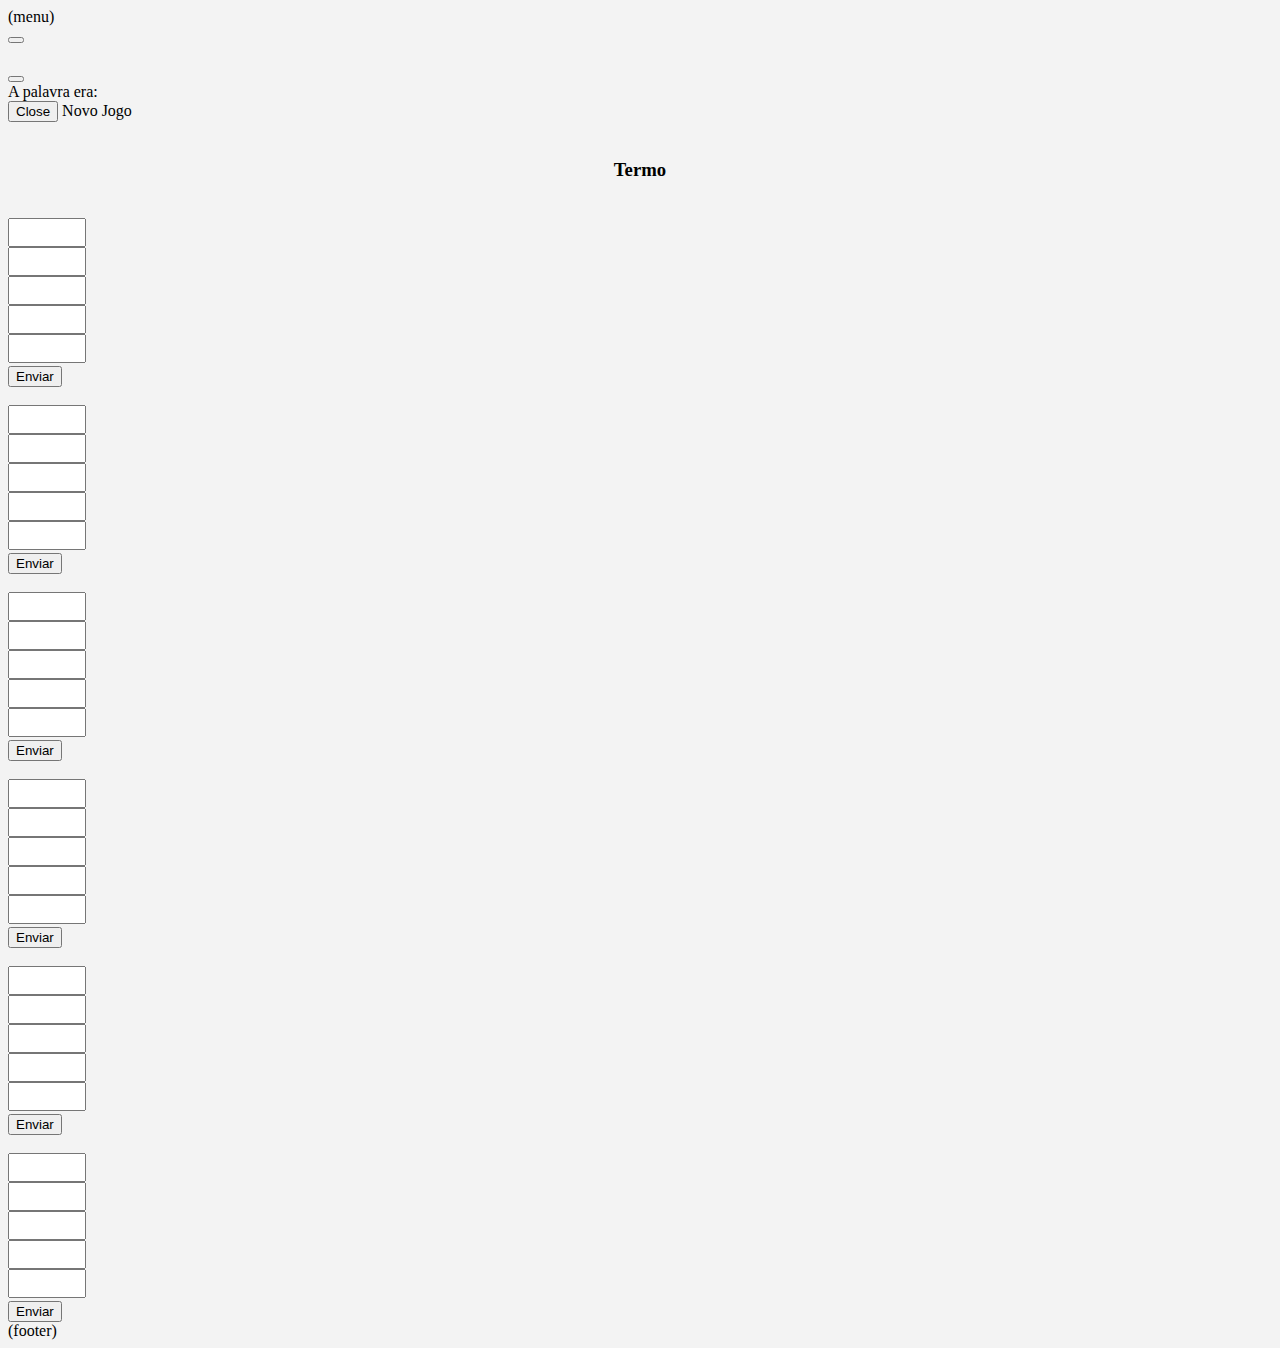
<file: src/main/resources/templates/home/index.html>
<!DOCTYPE html>
<html xmlns:th="http://www.thymeleaf.org" lang="en">
  <head th:include="layout :: htmlhead"></head>
  <body style="background-color: #f3f3f3">
    <nav th:replace="layout :: menu">(menu)</nav>
    <main>
      <div
        id="toast-container"
        aria-live="polite"
        aria-atomic="true"
        class="position-absolute end-0 bottom-0"
      >
        <div class="toast-container top-0 end-0 p-3">
          <div
            class="toast align-items-center text-white bg-danger border-0"
            role="alert"
            aria-live="assertive"
            aria-atomic="true"
          >
            <div class="d-flex">
              <div class="toast-body">
                <span th:text="${excecao}"></span>
              </div>
              <button
                type="button"
                class="btn-close btn-close-white me-2 m-auto"
                data-bs-dismiss="toast"
                aria-label="Close"
              ></button>
            </div>
          </div>
        </div>
      </div>

      <div class="modal fade" id="exampleModal" tabindex="-1" aria-labelledby="exampleModalLabel" aria-hidden="true">
        <div class="modal-dialog">
            <div class="modal-content">
                <div class="modal-header">
                    <h1 class="modal-title fs-5" id="staticBackdropLabel"  th:text="${listpalavras.Mensagem}"></h1>
                    <button type="button" class="btn-close" data-bs-dismiss="modal" aria-label="Close"></button>
                </div>
                <div class="modal-body">
                  A palavra era:  <span
                  th:if="${listpalavras != null}"
                  th:text="${listpalavras.PalavraChave}"
                ></span>
                </div>
                <div class="modal-footer">
                    <button type="button" class="btn btn-secondary" data-bs-dismiss="modal">Close</button>
                    <a th:href="@{'/'}" class="btn btn-primary">Novo Jogo</a>
                </div>
            </div>
        </div>
    </div>


      <div class="principal">
            

        <br />
        <div class="fundo_jogo">
          <h3 style="text-align: center;" class="text-center">Termo</h3>
          <br />   
          <form
            th:action="@{/verificar}"
            method="POST"
            th:object="${listpalavras}"
            id="meuForm"
          >
            <input type="hidden" th:field="*{PalavraChave}" />

            <div class="container-fluid text-center" style="max-width: 400px; min-width: 300px">
              <div class="row  row-cols-lg-6 g-2 g-lg-3">
                <div class="col">
                  <input
                    type="hidden"
                    th:field="*{Linhas[0].Letras[0].Status}"
                  />
                  <input
                    type="text"
                    th:style="*{Linhas[0].Letras[0].Status.getNumero == 1 ? 'background-color: green;' : (Linhas[0].Letras[0].Status.getNumero == 2 ? 'background-color: gray;' : (Linhas[0].Letras[0].Status.getNumero == 3 ? 'background-color: yellow;' : ''))}"
                    th:readonly="*{not Linhas[0].Ativo}"
                    th:field="*{Linhas[0].Letras[0].Letra}"
                    class="form-control border border-secondary inputs"
                    maxlength="1"
                    id="campo1"
                  />
                </div>
                <div class="col">
                  <input
                    type="hidden"
                    th:field="*{Linhas[0].Letras[1].Status}"
                  />
                  <input
                    type="text"
                    th:style="*{Linhas[0].Letras[1].Status.getNumero == 1 ? 'background-color: green;' : (Linhas[0].Letras[1].Status.getNumero == 2 ? 'background-color: gray;' : (Linhas[0].Letras[1].Status.getNumero == 3 ? 'background-color: yellow;' : ''))}"
                    th:readonly="*{not Linhas[0].Ativo}"
                    th:field="*{Linhas[0].Letras[1].Letra}"
                    class="form-control border border-secondary inputs"
                    maxlength="1"
                    id="campo2"
                  />
                </div>
                <div class="col">
                  <input
                    type="hidden"
                    th:field="*{Linhas[0].Letras[2].Status}"
                  />
                  <input
                    type="text"
                    th:style="*{Linhas[0].Letras[2].Status.getNumero == 1 ? 'background-color: green;' : (Linhas[0].Letras[2].Status.getNumero == 2 ? 'background-color: gray;' : (Linhas[0].Letras[2].Status.getNumero == 3 ? 'background-color: yellow;' : ''))}"
                    th:readonly="*{not Linhas[0].Ativo}"
                    th:field="*{Linhas[0].Letras[2].Letra}"
                    class="form-control border border-secondary inputs"
                    maxlength="1"
                    id="campo3"
                  />
                </div>
                <div class="col">
                  <input
                    type="hidden"
                    th:field="*{Linhas[0].Letras[3].Status}"
                  />
                  <input
                    type="text"
                    th:style="*{Linhas[0].Letras[3].Status.getNumero == 1 ? 'background-color: green;' : (Linhas[0].Letras[3].Status.getNumero == 2 ? 'background-color: gray;' : (Linhas[0].Letras[3].Status.getNumero == 3 ? 'background-color: yellow;' : ''))}"
                    th:readonly="*{not Linhas[0].Ativo}"
                    th:field="*{Linhas[0].Letras[3].Letra}"
                    class="form-control border border-secondary inputs"
                    maxlength="1"
                    id="campo4"
                  />
                </div>
                <div class="col">
                  <input
                    type="hidden"
                    th:field="*{Linhas[0].Letras[4].Status}"
                  />
                  <input
                    type="text"
                    th:style="*{Linhas[0].Letras[4].Status.getNumero == 1 ? 'background-color: green;' : (Linhas[0].Letras[4].Status.getNumero == 2 ? 'background-color: gray;' : (Linhas[0].Letras[4].Status.getNumero == 3 ? 'background-color: yellow;' : ''))}"
                    th:readonly="*{not Linhas[0].Ativo}"
                    th:field="*{Linhas[0].Letras[4].Letra}"
                    class="form-control border border-secondary inputs"
                    maxlength="1"
                    id="campo5"
                  />
                </div>
                <input type="hidden" th:field="*{Linhas[0].Ativo}" />
                <div class="col">
                  <button
                    type="submit"
                    th:if="*{Linhas[0].Ativo}"
                    class="btn btn-secondary"
                    style="max-height: 80px; margin-top: 3px"
                  >
                    Enviar
                  </button>
                </div>
              </div>

              <br />

              <div class="row  row-cols-lg-6 g-2 g-lg-3">
                <div class="col">
                  <input
                    type="hidden"
                    th:field="*{Linhas[1].Letras[0].Status}"
                  />
                  <input
                    type="text"
                    th:style="*{Linhas[1].Letras[0].Status.getNumero == 1 ? 'background-color: green;' : (Linhas[1].Letras[0].Status.getNumero == 2 ? 'background-color: gray;' : (Linhas[1].Letras[0].Status.getNumero == 3 ? 'background-color: yellow;' : ''))}"
                    th:readonly="*{not Linhas[1].Ativo}"
                    th:field="*{Linhas[1].Letras[0].Letra}"
                    class="form-control border border-secondary inputs"
                    maxlength="1"
                    id="campo6"
                  />
                </div>
                <div class="col">
                  <input
                    type="hidden"
                    th:field="*{Linhas[1].Letras[1].Status}"
                  />
                  <input
                    type="text"
                    th:style="*{Linhas[1].Letras[1].Status.getNumero == 1 ? 'background-color: green;' : (Linhas[1].Letras[1].Status.getNumero == 2 ? 'background-color: gray;' : (Linhas[1].Letras[1].Status.getNumero == 3 ? 'background-color: yellow;' : ''))}"
                    th:readonly="*{not Linhas[1].Ativo}"
                    th:field="*{Linhas[1].Letras[1].Letra}"
                    class="form-control border border-secondary inputs"
                    maxlength="1"
                    id="campo7"
                  />
                </div>
                <div class="col">
                  <input
                    type="hidden"
                    th:field="*{Linhas[1].Letras[2].Status}"
                  />
                  <input
                    type="text"
                    th:style="*{Linhas[1].Letras[2].Status.getNumero == 1 ? 'background-color: green;' : (Linhas[1].Letras[2].Status.getNumero == 2 ? 'background-color: gray;' : (Linhas[1].Letras[2].Status.getNumero == 3 ? 'background-color: yellow;' : ''))}"
                    th:readonly="*{not Linhas[1].Ativo}"
                    th:field="*{Linhas[1].Letras[2].Letra}"
                    class="form-control border border-secondary inputs"
                    maxlength="1"
                    id="campo8"
                  />
                </div>
                <div class="col">
                  <input
                    type="hidden"
                    th:field="*{Linhas[1].Letras[3].Status}"
                  />
                  <input
                    type="text"
                    th:style="*{Linhas[1].Letras[3].Status.getNumero == 1 ? 'background-color: green;' : (Linhas[1].Letras[3].Status.getNumero == 2 ? 'background-color: gray;' : (Linhas[1].Letras[3].Status.getNumero == 3 ? 'background-color: yellow;' : ''))}"
                    th:readonly="*{not Linhas[1].Ativo}"
                    th:field="*{Linhas[1].Letras[3].Letra}"
                    class="form-control border border-secondary inputs"
                    maxlength="1"
                    id="campo9"
                  />
                </div>
                <div class="col">
                  <input
                    type="hidden"
                    th:field="*{Linhas[1].Letras[4].Status}"
                  />
                  <input
                    type="text"
                    th:style="*{Linhas[1].Letras[4].Status.getNumero == 1 ? 'background-color: green;' : (Linhas[1].Letras[4].Status.getNumero == 2 ? 'background-color: gray;' : (Linhas[1].Letras[4].Status.getNumero == 3 ? 'background-color: yellow;' : ''))}"
                    th:readonly="*{not Linhas[1].Ativo}"
                    th:field="*{Linhas[1].Letras[4].Letra}"
                    class="form-control border border-secondary inputs"
                    maxlength="1"
                    id="campo10"
                  />
                </div>
                <input type="hidden" th:field="*{Linhas[1].Ativo}" />
                <div class="col">
                  <button
                    type="submit"
                    th:if="*{Linhas[1].Ativo}"
                    class="btn btn-secondary"
                    style="max-height: 80px; margin-top: 3px"
                  >
                    Enviar
                  </button>
                </div>
              </div>

              <br />

              <div class="row  row-cols-lg-6 g-2 g-lg-3">
                <div class="col">
                  <input
                    type="hidden"
                    th:field="*{Linhas[2].Letras[0].Status}"
                  />
                  <input
                    type="text"
                    th:style="*{Linhas[2].Letras[0].Status.getNumero == 1 ? 'background-color: green;' : (Linhas[2].Letras[0].Status.getNumero == 2 ? 'background-color: gray;' : (Linhas[2].Letras[0].Status.getNumero == 3 ? 'background-color: yellow;' : ''))}"
                    th:readonly="*{not Linhas[2].Ativo}"
                    th:field="*{Linhas[2].Letras[0].Letra}"
                    class="form-control border border-secondary inputs"
                    maxlength="1"
                    id="campo11"
                  />
                </div>
                <div class="col">
                  <input
                    type="hidden"
                    th:field="*{Linhas[2].Letras[1].Status}"
                  />
                  <input
                    type="text"
                    th:style="*{Linhas[2].Letras[1].Status.getNumero == 1 ? 'background-color: green;' : (Linhas[2].Letras[1].Status.getNumero == 2 ? 'background-color: gray;' : (Linhas[2].Letras[1].Status.getNumero == 3 ? 'background-color: yellow;' : ''))}"
                    th:readonly="*{not Linhas[2].Ativo}"
                    th:field="*{Linhas[2].Letras[1].Letra}"
                    class="form-control border border-secondary inputs"
                    maxlength="1"
                    id="campo12"
                  />
                </div>
                <div class="col">
                  <input
                    type="hidden"
                    th:field="*{Linhas[2].Letras[2].Status}"
                  />
                  <input
                    type="text"
                    th:style="*{Linhas[2].Letras[2].Status.getNumero == 1 ? 'background-color: green;' : (Linhas[2].Letras[2].Status.getNumero == 2 ? 'background-color: gray;' : (Linhas[2].Letras[2].Status.getNumero == 3 ? 'background-color: yellow;' : ''))}"
                    th:readonly="*{not Linhas[2].Ativo}"
                    th:field="*{Linhas[2].Letras[2].Letra}"
                    class="form-control border border-secondary inputs"
                    maxlength="1"
                    id="campo13"
                  />
                </div>
                <div class="col">
                  <input
                    type="hidden"
                    th:field="*{Linhas[2].Letras[3].Status}"
                  />
                  <input
                    type="text"
                    th:style="*{Linhas[2].Letras[3].Status.getNumero == 1 ? 'background-color: green;' : (Linhas[2].Letras[3].Status.getNumero == 2 ? 'background-color: gray;' : (Linhas[2].Letras[3].Status.getNumero == 3 ? 'background-color: yellow;' : ''))}"
                    th:readonly="*{not Linhas[2].Ativo}"
                    th:field="*{Linhas[2].Letras[3].Letra}"
                    class="form-control border border-secondary inputs"
                    maxlength="1"
                    id="campo14"
                  />
                </div>
                <div class="col">
                  <input
                    type="hidden"
                    th:field="*{Linhas[2].Letras[4].Status}"
                  />
                  <input
                    type="text"
                    th:style="*{Linhas[2].Letras[4].Status.getNumero == 1 ? 'background-color: green;' : (Linhas[2].Letras[4].Status.getNumero == 2 ? 'background-color: gray;' : (Linhas[2].Letras[4].Status.getNumero == 3 ? 'background-color: yellow;' : ''))}"
                    th:readonly="*{not Linhas[2].Ativo}"
                    th:field="*{Linhas[2].Letras[4].Letra}"
                    class="form-control border border-secondary inputs"
                    maxlength="1"
                    id="campo15"
                  />
                </div>
                <input type="hidden" th:field="*{Linhas[2].Ativo}" />
                <div class="col">
                  <button
                    type="submit"
                    th:if="*{Linhas[2].Ativo}"
                    class="btn btn-secondary"
                    style="max-height: 80px; margin-top: 3px"
                  >
                    Enviar
                  </button>
                </div>
              </div>

              <br />

              <div class="row  row-cols-lg-6 g-2 g-lg-3">
                <input type="hidden" th:field="*{Linhas[3].Letras[0].Status}" />
                <div class="col">
                  <input
                    type="text"
                    th:style="*{Linhas[3].Letras[0].Status.getNumero == 1 ? 'background-color: green;' : (Linhas[3].Letras[0].Status.getNumero == 2 ? 'background-color: gray;' : (Linhas[3].Letras[0].Status.getNumero == 3 ? 'background-color: yellow;' : ''))}"
                    th:readonly="*{not Linhas[3].Ativo}"
                    th:field="*{Linhas[3].Letras[0].Letra}"
                    class="form-control border border-secondary inputs"
                    maxlength="1"
                    id="campo16"
                  />
                </div>
                <div class="col">
                  <input
                    type="hidden"
                    th:field="*{Linhas[3].Letras[1].Status}"
                  />
                  <input
                    type="text"
                    th:style="*{Linhas[3].Letras[1].Status.getNumero == 1 ? 'background-color: green;' : (Linhas[3].Letras[1].Status.getNumero == 2 ? 'background-color: gray;' : (Linhas[3].Letras[1].Status.getNumero == 3 ? 'background-color: yellow;' : ''))}"
                    th:readonly="*{not Linhas[3].Ativo}"
                    th:field="*{Linhas[3].Letras[1].Letra}"
                    class="form-control border border-secondary inputs"
                    maxlength="1"
                    id="campo17"
                  />
                </div>
                <div class="col">
                  <input
                    type="hidden"
                    th:field="*{Linhas[3].Letras[2].Status}"
                  />
                  <input
                    type="text"
                    th:style="*{Linhas[3].Letras[2].Status.getNumero == 1 ? 'background-color: green;' : (Linhas[3].Letras[2].Status.getNumero == 2 ? 'background-color: gray;' : (Linhas[3].Letras[2].Status.getNumero == 3 ? 'background-color: yellow;' : ''))}"
                    th:readonly="*{not Linhas[3].Ativo}"
                    th:field="*{Linhas[3].Letras[2].Letra}"
                    class="form-control border border-secondary inputs"
                    maxlength="1"
                    id="campo18"
                  />
                </div>
                <div class="col">
                  <input
                    type="hidden"
                    th:field="*{Linhas[3].Letras[3].Status}"
                  />
                  <input
                    type="text"
                    th:style="*{Linhas[3].Letras[3].Status.getNumero == 1 ? 'background-color: green;' : (Linhas[3].Letras[3].Status.getNumero == 2 ? 'background-color: gray;' : (Linhas[3].Letras[3].Status.getNumero == 3 ? 'background-color: yellow;' : ''))}"
                    th:readonly="*{not Linhas[3].Ativo}"
                    th:field="*{Linhas[3].Letras[3].Letra}"
                    class="form-control border border-secondary inputs"
                    maxlength="1"
                    id="campo19"
                  />
                </div>
                <div class="col">
                  <input
                    type="hidden"
                    th:field="*{Linhas[3].Letras[4].Status}"
                  />
                  <input
                    type="text"
                    th:style="*{Linhas[3].Letras[4].Status.getNumero == 1 ? 'background-color: green;' : (Linhas[3].Letras[4].Status.getNumero == 2 ? 'background-color: gray;' : (Linhas[3].Letras[4].Status.getNumero == 3 ? 'background-color: yellow;' : ''))}"
                    th:readonly="*{not Linhas[3].Ativo}"
                    th:field="*{Linhas[3].Letras[4].Letra}"
                    class="form-control border border-secondary inputs"
                    maxlength="1"
                    id="campo20"
                  />
                </div>
                <input type="hidden" th:field="*{Linhas[3].Ativo}" />
                <div class="col">
                  <button
                    type="submit"
                    th:if="*{Linhas[3].Ativo}"
                    class="btn btn-secondary"
                    style="max-height: 80px; margin-top: 3px"
                  >
                    Enviar
                  </button>
                </div>
              </div>

              <br />

              <div class="row  row-cols-lg-6 g-2 g-lg-3">
                <input type="hidden" th:field="*{Linhas[4].Letras[0].Status}" />
                <div class="col">
                  <input
                    type="text"
                    th:style="*{Linhas[4].Letras[0].Status.getNumero == 1 ? 'background-color: green;' : (Linhas[4].Letras[0].Status.getNumero == 2 ? 'background-color: gray;' : (Linhas[4].Letras[0].Status.getNumero == 3 ? 'background-color: yellow;' : ''))}"
                    th:readonly="*{not Linhas[4].Ativo}"
                    th:field="*{Linhas[4].Letras[0].Letra}"
                    class="form-control border border-secondary inputs"
                    maxlength="1"
                    id="campo21"
                  />
                </div>
                <div class="col">
                  <input
                    type="hidden"
                    th:field="*{Linhas[4].Letras[1].Status}"
                  />
                  <input
                    type="text"
                    th:style="*{Linhas[4].Letras[1].Status.getNumero == 1 ? 'background-color: green;' : (Linhas[4].Letras[1].Status.getNumero == 2 ? 'background-color: gray;' : (Linhas[4].Letras[1].Status.getNumero == 3 ? 'background-color: yellow;' : ''))}"
                    th:readonly="*{not Linhas[4].Ativo}"
                    th:field="*{Linhas[4].Letras[1].Letra}"
                    class="form-control border border-secondary inputs"
                    maxlength="1"
                    id="campo22"
                  />
                </div>
                <div class="col">
                  <input
                    type="hidden"
                    th:field="*{Linhas[4].Letras[2].Status}"
                  />
                  <input
                    type="text"
                    th:style="*{Linhas[4].Letras[2].Status.getNumero == 1 ? 'background-color: green;' : (Linhas[4].Letras[2].Status.getNumero == 2 ? 'background-color: gray;' : (Linhas[4].Letras[2].Status.getNumero == 3 ? 'background-color: yellow;' : ''))}"
                    th:readonly="*{not Linhas[4].Ativo}"
                    th:field="*{Linhas[4].Letras[2].Letra}"
                    class="form-control border border-secondary inputs"
                    maxlength="1"
                    id="campo23"
                  />
                </div>
                <div class="col">
                  <input
                    type="hidden"
                    th:field="*{Linhas[4].Letras[3].Status}"
                  />
                  <input
                    type="text"
                    th:style="*{Linhas[4].Letras[3].Status.getNumero == 1 ? 'background-color: green;' : (Linhas[4].Letras[3].Status.getNumero == 2 ? 'background-color: gray;' : (Linhas[4].Letras[3].Status.getNumero == 3 ? 'background-color: yellow;' : ''))}"
                    th:readonly="*{not Linhas[4].Ativo}"
                    th:field="*{Linhas[4].Letras[3].Letra}"
                    class="form-control border border-secondary inputs"
                    maxlength="1"
                    id="campo24"
                  />
                </div>
                <div class="col">
                  <input
                    type="hidden"
                    th:field="*{Linhas[4].Letras[4].Status}"
                  />
                  <input
                    type="text"
                    th:style="*{Linhas[4].Letras[4].Status.getNumero == 1 ? 'background-color: green;' : (Linhas[4].Letras[4].Status.getNumero == 2 ? 'background-color: gray;' : (Linhas[4].Letras[4].Status.getNumero == 3 ? 'background-color: yellow;' : ''))}"
                    th:readonly="*{not Linhas[4].Ativo}"
                    th:field="*{Linhas[4].Letras[4].Letra}"
                    class="form-control border border-secondary inputs"
                    maxlength="1"
                    id="campo25"
                  />
                </div>
                <input type="hidden" th:field="*{Linhas[4].Ativo}" />
                <div class="col">
                  <button
                    type="submit"
                    th:if="*{Linhas[4].Ativo}"
                    class="btn btn-secondary"
                    style="max-height: 80px; margin-top: 3px"
                  >
                    Enviar
                  </button>
                </div>
              </div>

              <br />

              <div class="row  row-cols-lg-6 g-2 g-lg-3">
                <div class="col">
                  <input
                    type="hidden"
                    th:field="*{Linhas[5].Letras[0].Status}"
                  />
                  <input
                    type="text"
                    th:style="*{Linhas[5].Letras[0].Status.getNumero == 1 ? 'background-color: green;' : (Linhas[5].Letras[0].Status.getNumero == 2 ? 'background-color: gray;' : (Linhas[5].Letras[0].Status.getNumero == 3 ? 'background-color: yellow;' : ''))}"
                    th:readonly="*{not Linhas[5].Ativo}"
                    th:field="*{Linhas[5].Letras[0].Letra}"
                    class="form-control border border-secondary inputs"
                    maxlength="1"
                    id="campo26"
                  />
                </div>
                <div class="col">
                  <input
                    type="hidden"
                    th:field="*{Linhas[5].Letras[1].Status}"
                  />
                  <input
                    type="text"
                    th:style="*{Linhas[5].Letras[1].Status.getNumero == 1 ? 'background-color: green;' : (Linhas[5].Letras[1].Status.getNumero == 2 ? 'background-color: gray;' : (Linhas[5].Letras[1].Status.getNumero == 3 ? 'background-color: yellow;' : ''))}"
                    th:readonly="*{not Linhas[5].Ativo}"
                    th:field="*{Linhas[5].Letras[1].Letra}"
                    class="form-control border border-secondary inputs"
                    maxlength="1"
                    id="campo27"
                  />
                </div>
                <div class="col">
                  <input
                    type="hidden"
                    th:field="*{Linhas[5].Letras[2].Status}"
                  />
                  <input
                    type="text"
                    th:style="*{Linhas[5].Letras[2].Status.getNumero == 1 ? 'background-color: green;' : (Linhas[5].Letras[2].Status.getNumero == 2 ? 'background-color: gray;' : (Linhas[5].Letras[2].Status.getNumero == 3 ? 'background-color: yellow;' : ''))}"
                    th:readonly="*{not Linhas[5].Ativo}"
                    th:field="*{Linhas[5].Letras[2].Letra}"
                    class="form-control border border-secondary inputs"
                    maxlength="1"
                    id="campo28"
                  />
                </div>
                <div class="col">
                  <input
                    type="hidden"
                    th:field="*{Linhas[5].Letras[3].Status}"
                  />
                  <input
                    type="text"
                    th:style="*{Linhas[5].Letras[3].Status.getNumero == 1 ? 'background-color: green;' : (Linhas[5].Letras[3].Status.getNumero == 2 ? 'background-color: gray;' : (Linhas[5].Letras[3].Status.getNumero == 3 ? 'background-color: yellow;' : ''))}"
                    th:readonly="*{not Linhas[5].Ativo}"
                    th:field="*{Linhas[5].Letras[3].Letra}"
                    class="form-control border border-secondary inputs"
                    maxlength="1"
                    id="campo29"
                  />
                </div>
                <div class="col">
                  <input
                    type="hidden"
                    th:field="*{Linhas[5].Letras[4].Status}"
                  />
                  <input
                    type="text"
                    th:style="*{Linhas[5].Letras[4].Status.getNumero == 1 ? 'background-color: green;' : (Linhas[5].Letras[4].Status.getNumero == 2 ? 'background-color: gray;' : (Linhas[5].Letras[4].Status.getNumero == 3 ? 'background-color: yellow;' : ''))}"
                    th:readonly="*{not Linhas[5].Ativo}"
                    th:field="*{Linhas[5].Letras[4].Letra}"
                    class="form-control border border-secondary inputs"
                    maxlength="1"
                    id="campo30"
                  />
                </div>
                <input type="hidden" th:field="*{Linhas[5].Ativo}" />
                <div class="col">
                  <button
                    type="submit"
                    th:if="*{Linhas[5].Ativo}"
                    class="btn btn-secondary"
                    style="max-height: 80px; margin-top: 3px"
                  >
                    Enviar
                  </button>
                </div>
              </div>
            </div>
          </form>
        </div>
      </div>
    </main>

    <div th:include="layout :: footer">(footer)</div>

    <script>
      function enviarFormulario(palavra) {
        var palavraJogada = document.getElementById("palavrajogada").value;

        $.ajax({
          url:
            "/consultar?palavra=" + palavra + "&palavrajogada=" + palavraJogada,
          method: "Get",
          success: function () {
            window.location.href = "/";
          },
        });
      }
    </script>
  </body>
</html>

<style>
  .inputs {
    max-width: 70px;
    max-height: 800px;
    text-align: center;
    font-family: Arial, Helvetica, sans-serif;
    font-size: 20px;
  }
  .ativo {
    background-color: gray;
  }
</style>

<script th:if="${not #strings.isEmpty(excecao)}">
  // JavaScript para ativar o Toast se houver uma mensagem de erro
  document.addEventListener("DOMContentLoaded", function () {
    var myToast = new bootstrap.Toast(document.querySelector(".toast"));
    myToast.show();
  });
 
</script>


<script th:if="${listpalavras.FimJogo.getNumero == 1 || listpalavras.FimJogo.getNumero == 2}">
  document.addEventListener('DOMContentLoaded', function () {
    var myModal = new bootstrap.Modal(document.getElementById('exampleModal'));
    myModal.show();
});
</script>

<script>
  $(document).ready(function() {
    $('[id^=campo]').keyup(function() {
      var maxLength = parseInt($(this).attr('maxlength'));
      var length = $(this).val().length;
  
      if (length >= maxLength) {
        var currentId = parseInt($(this).attr('id').replace('campo', ''));
        var nextId = currentId + 1;
        
        var $nextInput = $('#campo' + nextId);
        
        // Verifica se o próximo campo está em modo 'readonly'
        if ($nextInput.is('[readonly]')) {
          while ($nextInput.is('[readonly]')) {
            nextId++;
            $nextInput = $('#campo' + nextId);
          }
        }
        
        $nextInput.focus();
      }
    });

    var $firstInput = $('[id^=campo]:not([readonly]):first');
  if ($firstInput.length > 0) {
    $firstInput.focus();
  }
    
  });
</script>
</file>
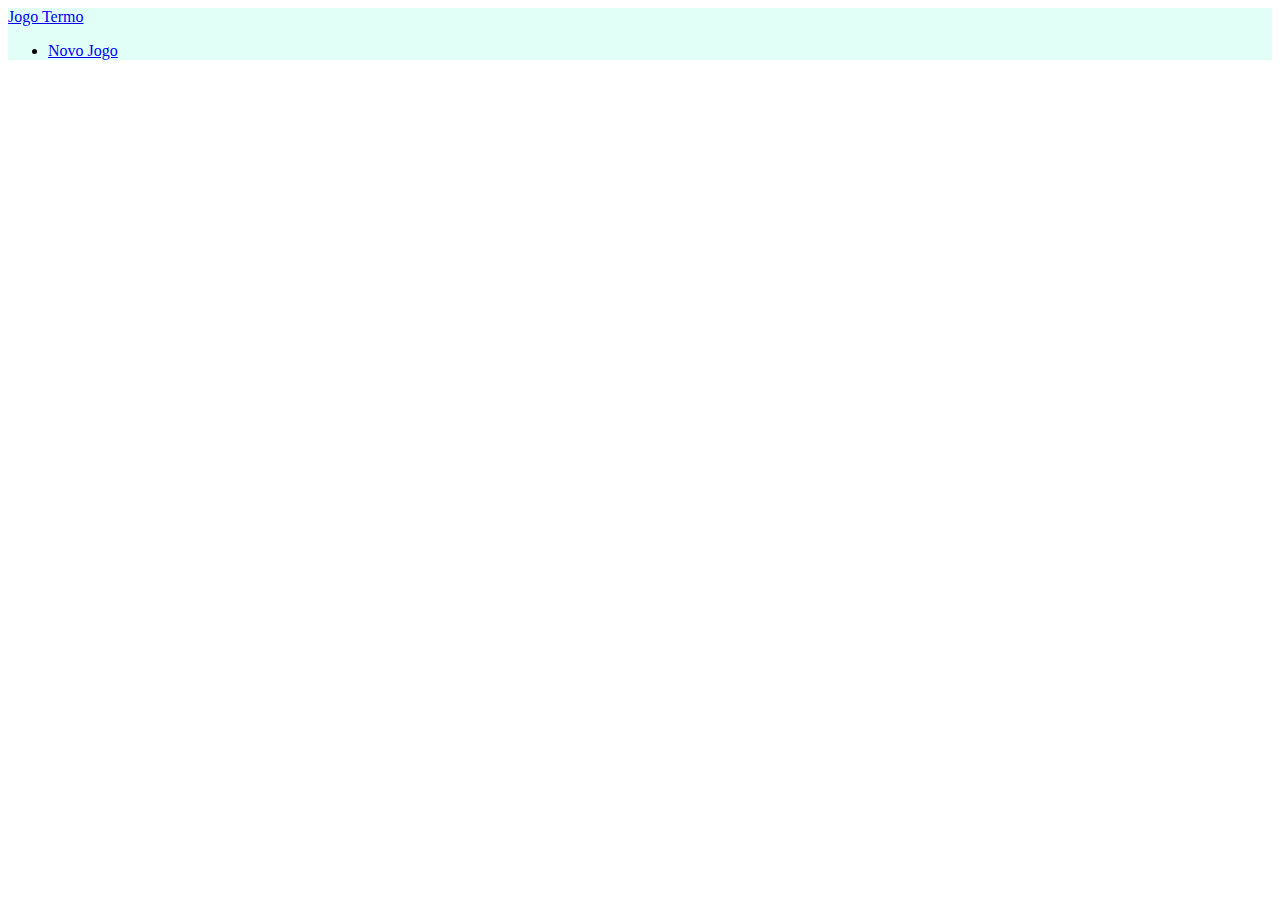
<file: src/main/resources/templates/layout.html>
<!DOCTYPE html>
<html
  xmlns:th="http://www.thymeleaf.org"
  xmlns:sec="http://www.thymeleaf.org/thymeleaf-extras-springsecurity5"
>
  <head th:fragment="htmlhead">
    <meta name="viewport" content="width=device-width, initial-scale=1" />
    <link
      rel="stylesheet"
      th:href="@{/webjars/bootstrap/5.1.3/css/bootstrap.min.css}"
    />
    <link
      rel="stylesheet"
      th:href="@{/webjars/jquery-ui/1.13.2/jquery-ui.css}"
    />
    <link rel="stylesheet" href="https://fonts.googleapis.com/css?family=Sofia&display=swap">
    <link rel="stylesheet" th:href="@{/css/site.css}" />

  </head>
  <body>
    <nav th:fragment="menu" class="navbar navbar-expand-lg bg-body-tertiary" style="background-color: #E2FFF7;">
      <div class="container-fluid">
        <a class="navbar-brand" href="#">Jogo Termo</a>
      
        <div >
          <ul class="navbar-nav me-auto my-2 my-lg-0 navbar-nav-scroll" style="--bs-scroll-height: 100px;">
          
            <li class="nav-item">
              <a class="nav-link" href="/">Novo Jogo</a>
            </li>
           
          </ul>
        </div>
      </div>
    </nav>

    <div th:fragment="footer" id="footer">
      <script th:src="@{/webjars/jquery/3.0.0/jquery.min.js}"></script>
      <script th:src="@{/webjars/bootstrap/5.1.3/js/bootstrap.min.js}"></script>
    </div>
  </body>
</html>
</file>
